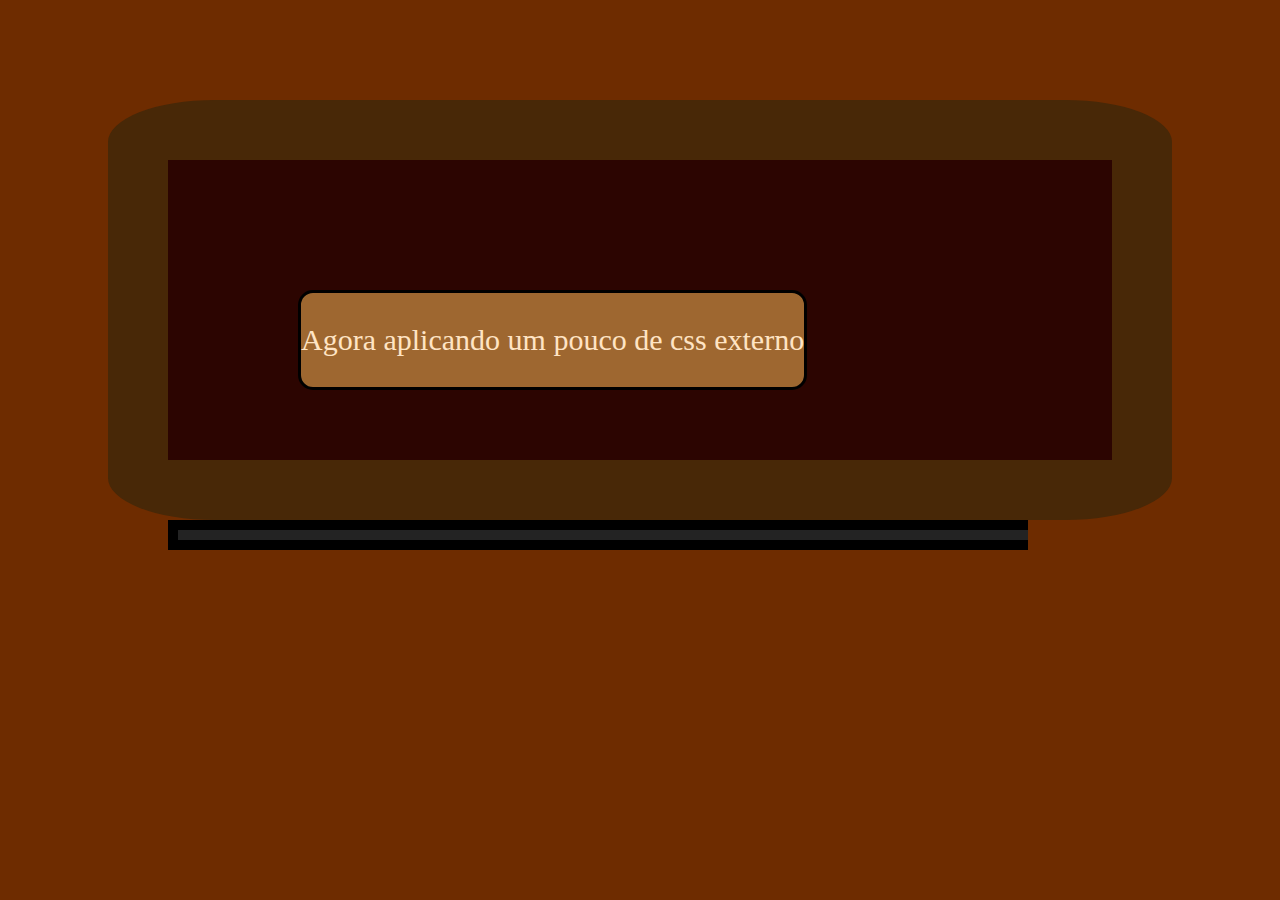
<file: cssexterno/index.html>
<!DOCTYPE html>
<html lang="pt-br">
<head>
    <meta charset="UTF-8">
    <meta name="viewport" content="width=device-width, initial-scale=1.0">
    <title>CSS externo</title>
    <link rel="stylesheet" href="css/style.css">
</head>
<body>
<div class="divMae">
    <div class="divFilha">
        <p class="texto">Agora aplicando um pouco de css externo</p>
    </div>
    <div class="divPai">
        <div class="divFilho"></div>
    </div>
</div>
</body>
</html>
</file>
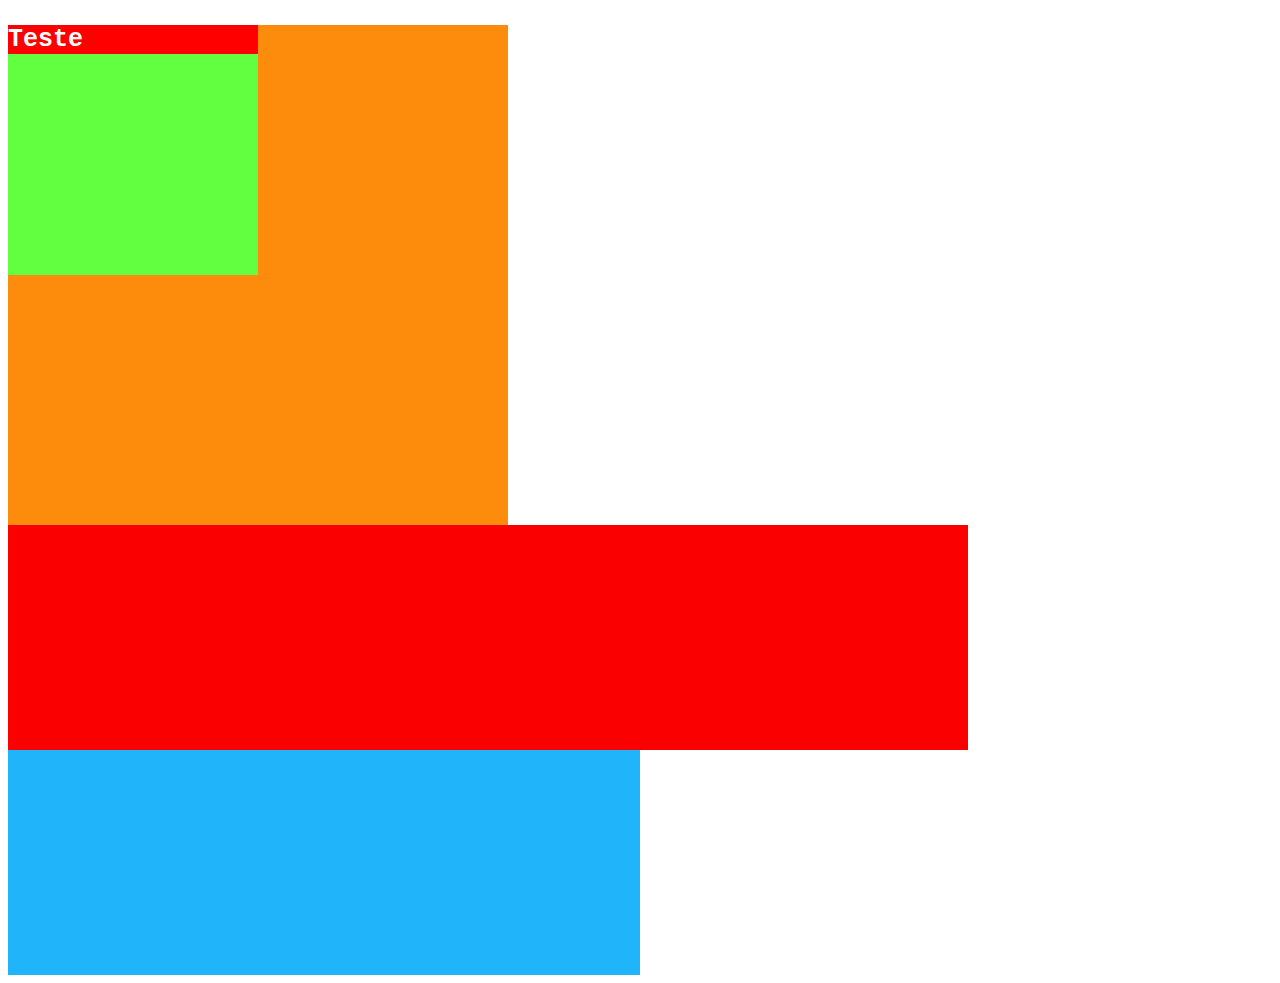
<file: cssinline/index.html>
<!DOCTYPE html>
<html lang="pt-br">
<head>
    <meta charset="UTF-8">
    <meta name="viewport" content="width=device-width, initial-scale=1.0">
    <title>CSS Inline</title>
</head>
<body>
    <div style="background-color: #FD8C0D ; width: 500px; height: 500px;">
        <div style="background-color: #62FF40; width: 50%; height: 50%;">
            <p style="color: white; background-color: red; font-size: 25px; font-family: monospace;
             font-weight: bold;">Teste</p>
        </div>
    </div>
    <div style="width: 50%; height: 50vh; background-color: rgb(32, 181, 250);">
        <div style="width: 75vw; height: 50%; background-color: rgb(250, 0, 0);"></div>
    </div>
</body>
</html
</file>
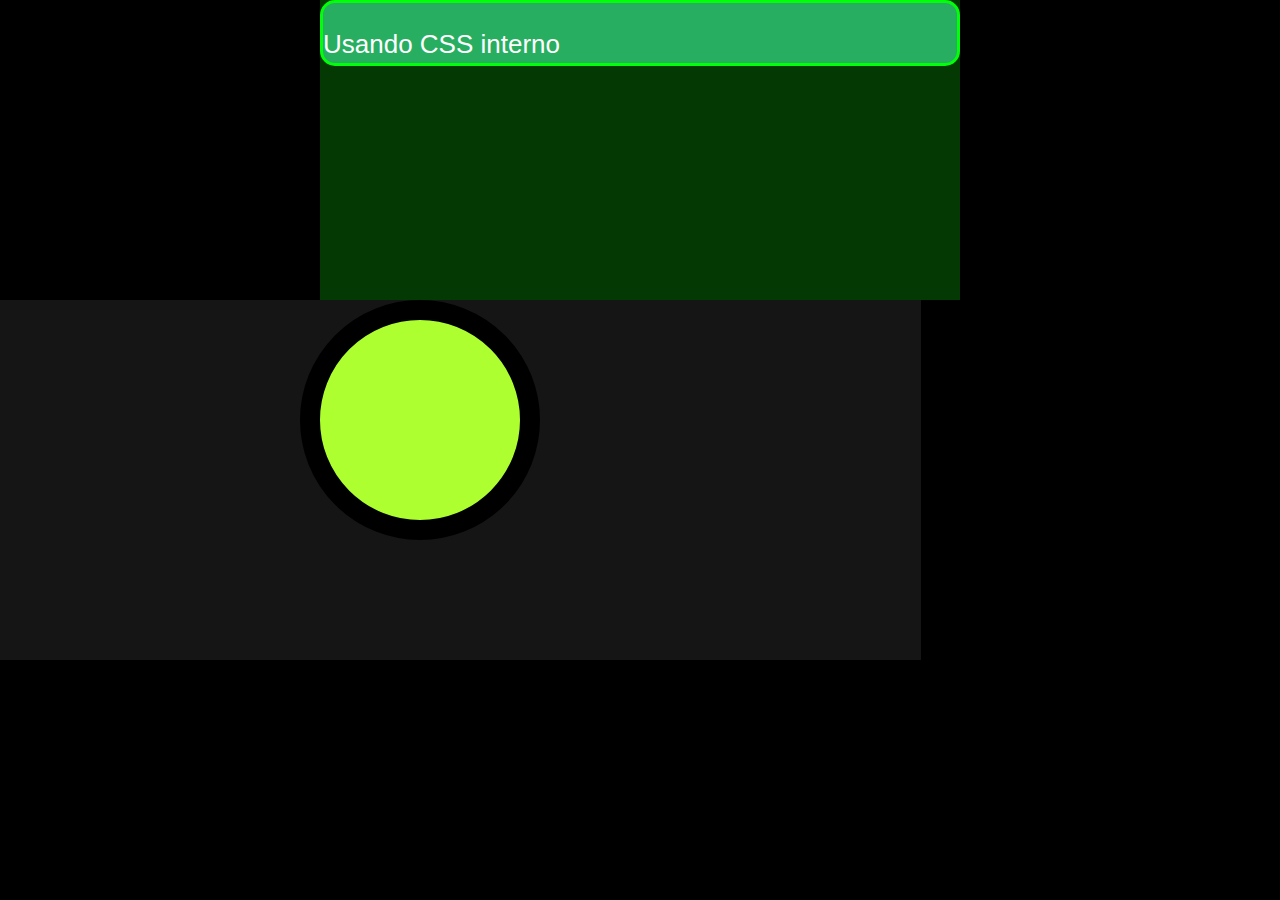
<file: cssinterno/index.html>
<!DOCTYPE html>
<html lang="pt-br">
<head>
    <meta charset="UTF-8">
    <meta name="viewport" content="width=device-width, initial-scale=1.0">
    <title>CSS Interno</title>
    <style>
        body{
            margin: 0;
            background-color: black;
        }
        .texto{
                color: white;
                font-family: 'Gill Sans', 'Gill Sans MT', Calibri, 'Trebuchet MS', sans-serif;
                font-size: 26px;

            }
        .cabecalho{
            margin: auto;
            width: 50vw;
            height: 300px;
            background-color: rgb(4, 57, 4);
        }
        .divParagrafo{
            background-color: #27AE60 ;
            border: 3px solid #00FF08;
            height: 20%;
            border-radius: 15px;
        }
        .resto{
            background-color: rgb(21, 21, 21);
            width: 921px;
            height: 40vh;
        }
        .divFilha{
            border: 20px solid #000;
            background-color: greenyellow;
            width: 200px;
            height: 200px;
            border-radius: 100%;
            margin-left: 300px;
        }

    </style>
</head>
<body>  
    <div class="cabecalho">
        <div class="divParagrafo">
            <p class="texto">Usando CSS interno</p>
        </div>
    </div>
    <div class="resto">   
        <div class="divFilha"></div>
    </div>
</body>
</html
</file>
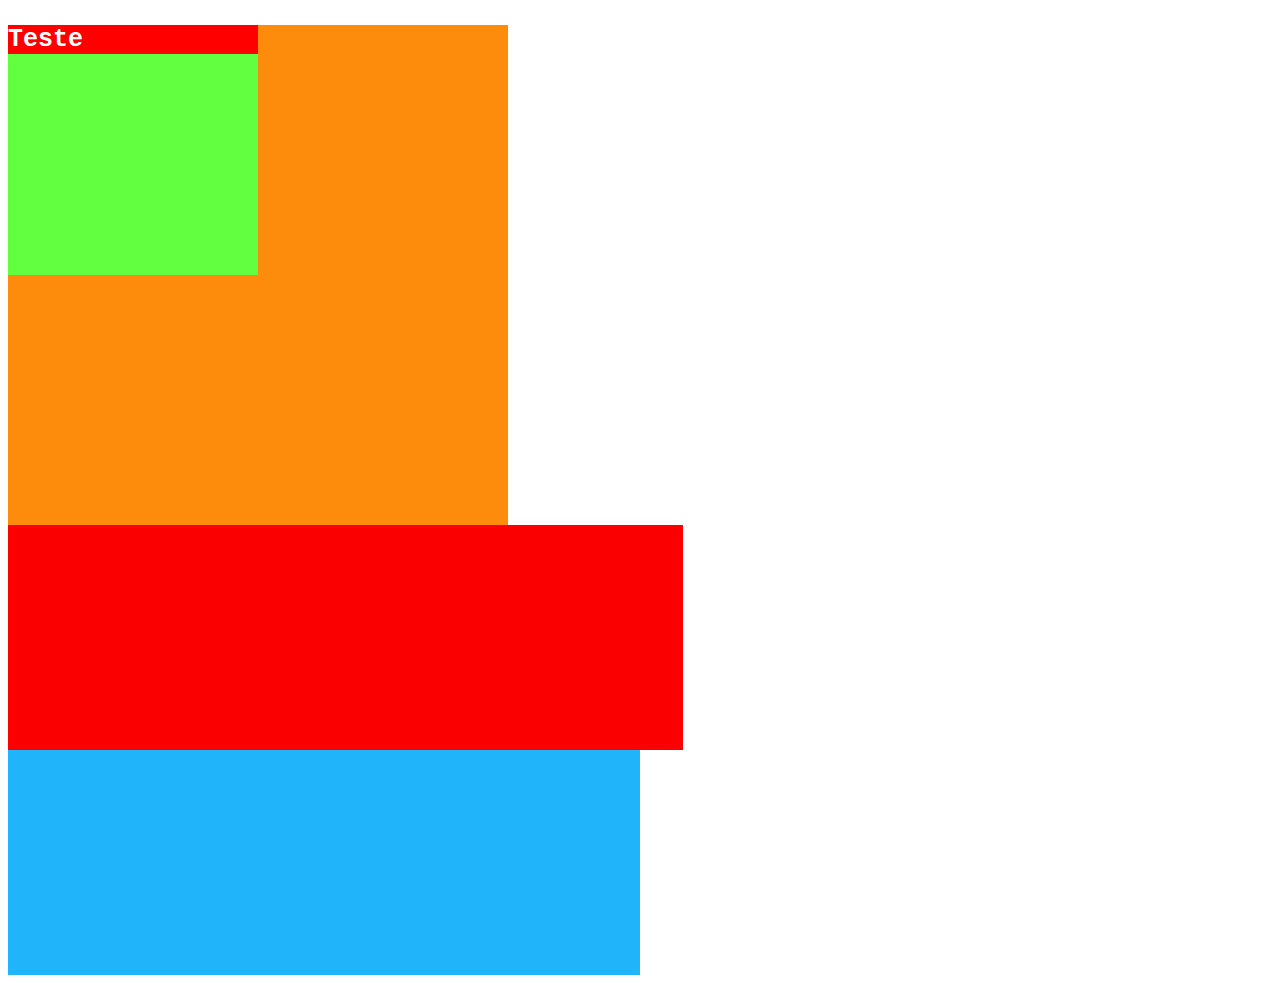
<file: cssinline.html>
<!DOCTYPE html>
<html lang="pt-br">
<head>
    <meta charset="UTF-8">
    <meta name="viewport" content="width=device-width, initial-scale=1.0">
    <title>Atividade02PI</title>
</head>
<body>
    <div style="background-color: #FD8C0D ; width: 500px; height: 500px;">
        <div style="background-color: #62FF40; width: 50%; height: 50%;">
            <p style="color: white; background-color: red; font-size: 25px; font-family: monospace;
             font-weight: bold;">Teste</p>
        </div>
    </div>
    <div style="width: 50%; height: 50vh; background-color: rgb(32, 181, 250);">
        <div style="width: 75vh; height: 50%; background-color: rgb(250, 0, 0);"></div>
    </div>
</body>
</html
</file>
<file: cssexterno/css/style.css>
body{
    background-color: #6E2C00;

}
.divMae{
    border: 60px solid #482807;
    margin: 100px;
    height: 300px;
    background-color: rgb(44, 5, 1);
    border-radius: 10%;
}
.divFilha{
    margin: 130px;
    border: 3px solid black;
    border-radius: 15px;
    width: fit-content;
    background-color: #9e6730;
}
.texto{
    font-size: 30px;
    font-family: Impact;
    color: bisque;
}
.divPai{
    width:840px;
    border: 10px solid black;
}
.divFilho{
    width: 100%;
    border: 5px solid rgb(35, 35, 35);
}
</file>
